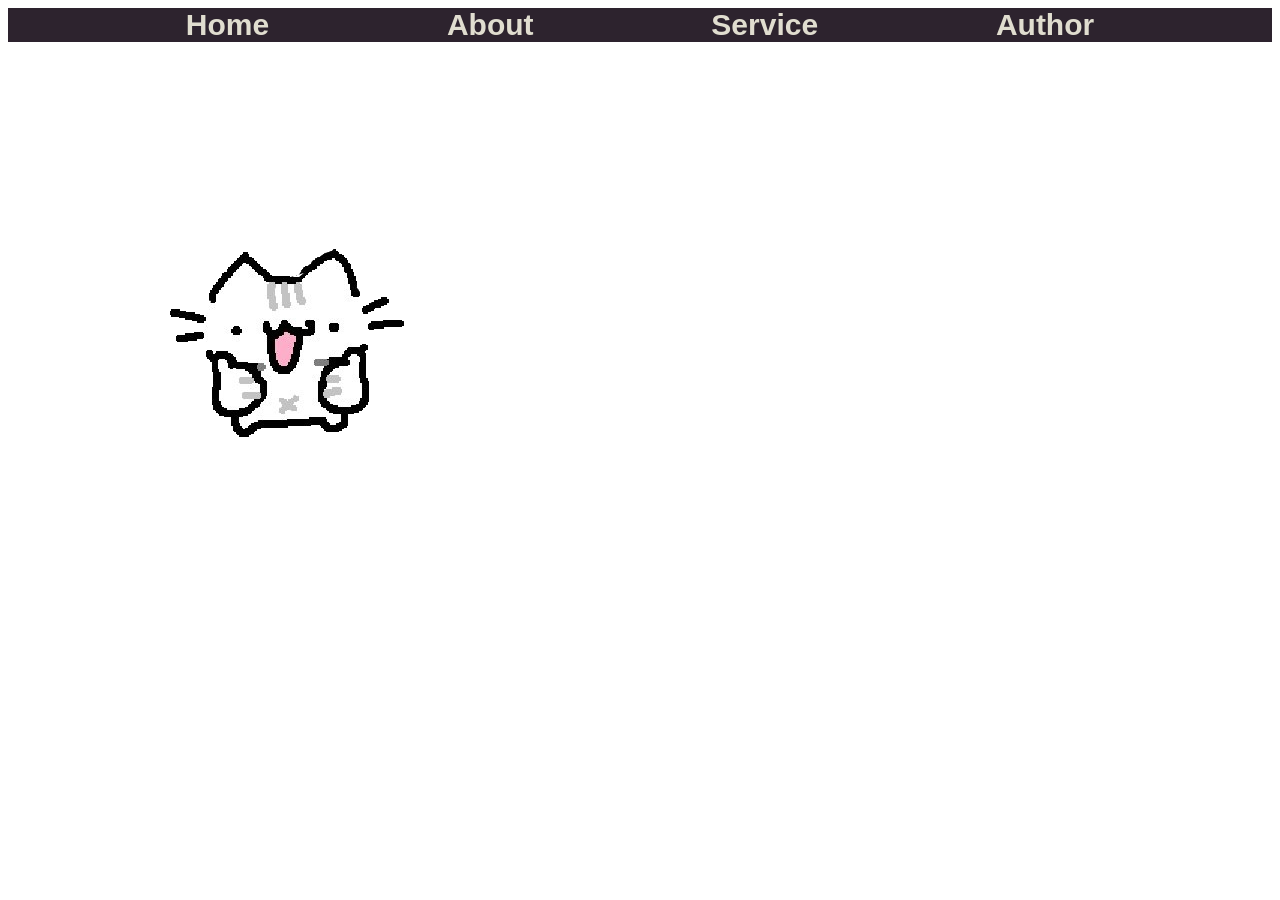
<file: index.html>
<!DOCTYPE html>
<html lang="en">
<head>
        <link rel="stylesheet" href="styles.css"/>
        <link rel="stylesheet" href="animations.css"/>
    <title>Assignment 2</title>
</head>

<body>
    <header>
        <div id="heading"> 
        <a href="index.html">Home</a>
        <a href="index.html">About</a>
        <a href="index.html">Service</a>
        <a href="pages/Author.html">Author</a> 

        </div>
    </header>

    <img id="cat" src="images/smilingcat.png"  alt="rotating cat">


    <footer> 


    </footer>


</body>

</html>
</file>
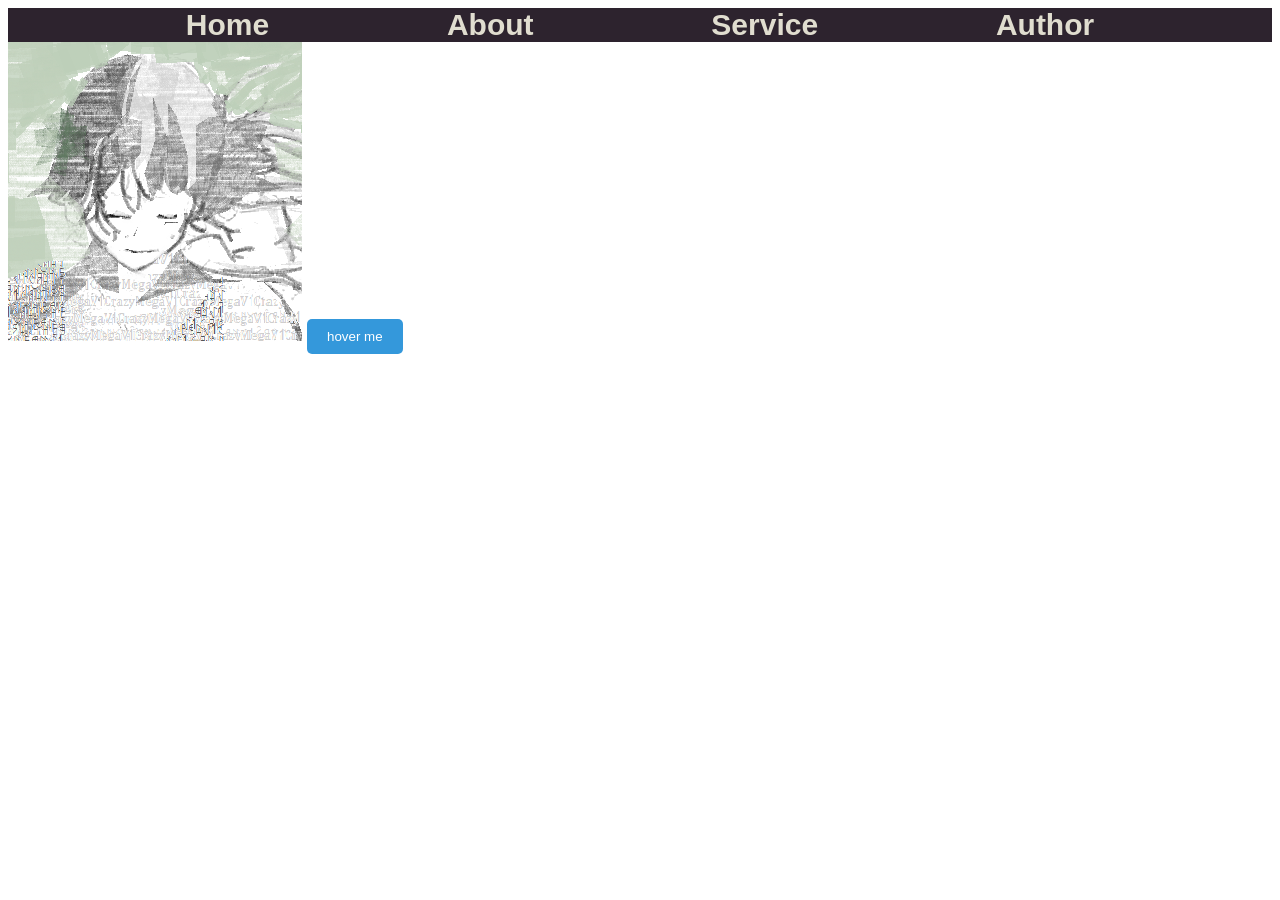
<file: pages/Author.html>
<!DOCTYPE html>
<html lang="en">
<head>
    <link rel="stylesheet" href="../styles.css"/>
    <link rel="stylesheet" href="../animations.css"/>
</head>
<body>
    <header>
        <div id="heading"> 
        <a href="..">Home</a>
        <a href="..">About</a>
        <a href="..">Service</a>
        <a href="Author.html">Author</a> 

        </div>
    </header>
     <img id="Author" src="../images/pfp.png"  alt="Me">
     <button class="button"onclick="playSound()">hover me</button>
</body>
</file>
<file: styles.css>
body {
  font-family: Helvetica, sans-serif;
  font-size: 18px;
  color: rgb(224, 221, 207);
}

#heading {
  justify-content: space-evenly;
  display: flex;
  margin: auto;
  background-color: rgb(45, 35, 46);
}
#heading a {
  text-decoration: solid;
  color: rgb(224, 221, 207);
  font-size: 30px;
  font-weight: bold;
  transition: 0.3s;
}
#heading a:hover {
  color: rgb(155, 105, 108);
}

#footer {
  justify-content: space-evenly;
  display: flex;
  margin: auto;
  background-color: rgb(45, 35, 46);
}
#footer a {
  text-decoration: solid;
  color: rgb(224, 221, 207);
  font-size: 30px;
  font-weight: bold;
  transition: 0.3s;
}
#footer a:hover {
  color: rgb(155, 105, 108);
}

/*# sourceMappingURL=styles.css.map */
</file>
<file: animations.css>
#cat {
  margin-left: auto;
  margin-right: auto;
  margin-top: 20px;
  animation: cat 4s infinite;
}
@keyframes cat {
  0% {
    transform: rotate(0deg);
    margin-left: 100px;
  }
  50% {
    transform: rotate(360deg);
    margin-left: 0;
  }
  100% {
    transform: rotate(0deg);
    margin-left: 100px;
  }
}

#author {
  position: relative;
}
#author img {
  display: block;
  max-width: 100%;
  height: auto;
}

.button {
  background-color: #3498db;
  color: white;
  padding: 10px 20px;
  border-radius: 5px;
  border: none;
  cursor: pointer;
  transition: background-color 0.3s ease, transform 0.3s ease;
}
.button:hover {
  background-color: #2980b9;
  transform: scale(1.1);
}

/*# sourceMappingURL=animations.css.map */
</file>
